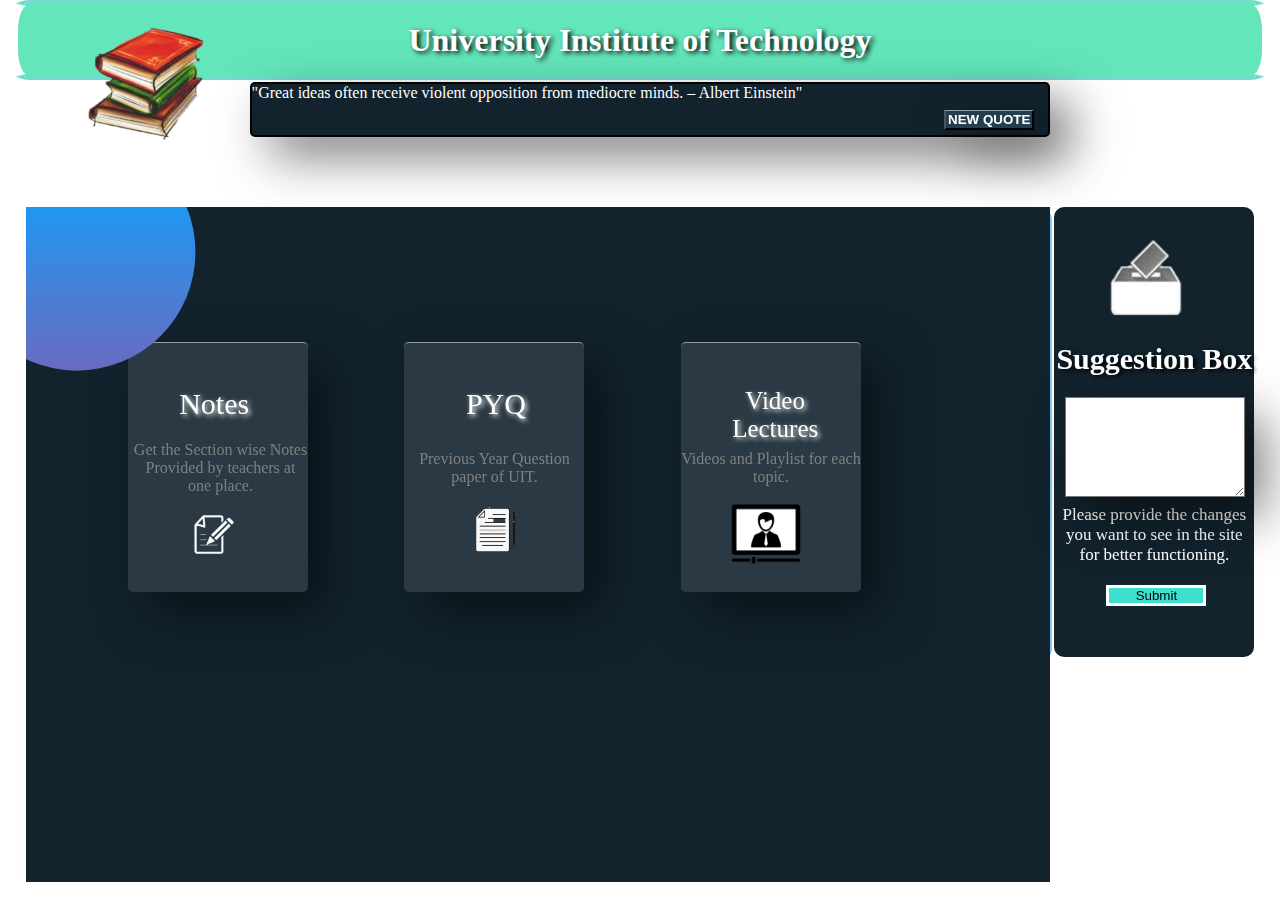
<file: index.html>
<!DOCTYPE html>
<html lang="en">
<head>
    <meta charset="UTF-8">
    <meta http-equiv="X-UA-Compatible" content="IE=edge">
    <meta name="viewport" content="width=device-width, initial-scale=1.0">
    <title>University Institute of Technology </title>
    <link rel="stylesheet" href="site.css">
    <link rel="stylesheet" href="quote.css">
    <link rel="stylesheet" href="bubble.css">
</head>
<body>
    
    <div class="head">
        <h1>University Institute of Technology</h1>
        <div class="h22">
        <h2>Notes || PYQ Papers || Youtube Videos
        </h2></div>
        
        <div class="logo1">
            <img src="book.png" alt="">
            
        </div>
        
    </div>


    <div class="container">
        <div class="quote-box">
            <p id="output">"Great ideas often receive violent opposition from mediocre minds. – Albert Einstein"</p>
        

        </div>
        <button id="btn">New Quote</button>
        
    </div>
    
    



    <div class="main">
        <section>
            
        </section>
        <h2 class="Notesh2">Notes</h2>
        <div class="notesImg">
            <img src="notes.png" alt="">
        </div>
        <a href="notes.html">
        <div class="notes">
            
            <p>Get the Section wise Notes Provided by teachers at one place.</p>
        </div>
    </a>
        <h2 class="pyqh2">PYQ</h2>
        <div class="pyqImg">
            <img src="pyq.png" alt="">
        </div>
        <div class="pyq">
            <p>Previous Year Question paper of UIT.</p>
            
        </div>
        <h2 class="yth2">Video <br> Lectures</h2>
        <div class="ytImg">
            <img src="yt.png" alt="">
        </div>
        <div class="yt">
            
            <p>Videos and Playlist for each topic.</p>
        </div>
    </div>

    <div class="announce">
        <div class="img1">
            <img  src="suggest.png" alt="">
        </div>
        <div class="box">
        <h1>Suggestion Box</h1>
        <div class="suggestText">
        <h2>Please provide the changes you want to see in the site for better functioning.</h2>
    </div>
    </div>
        <textarea class="suggest" name="" id="" cols="30" rows="10"></textarea>
        <input class="submit" type="submit">
    </div>
    <script src="quote1.js" type="text/javascript"></script>
    
    <script type="text/javascript">
    function createBubble(){
        const section = document.querySelector('section')
        const createElement = document.createElement('span')
        var size = Math.random() * 60;

        createElement.style.width = 50 + size + 'px';
        createElement.style.height = 50 + size + 'px';
        createElement.style.left = Math.random() * innerWidth + "px";
        section.appendChild(createElement);
        setTimeout(() =>{
            createElement.remove()

        },4000)
    }
    setInterval(createBubble, 500);
        
    
        
    
    </script>

    
</body>
</html>
</file>
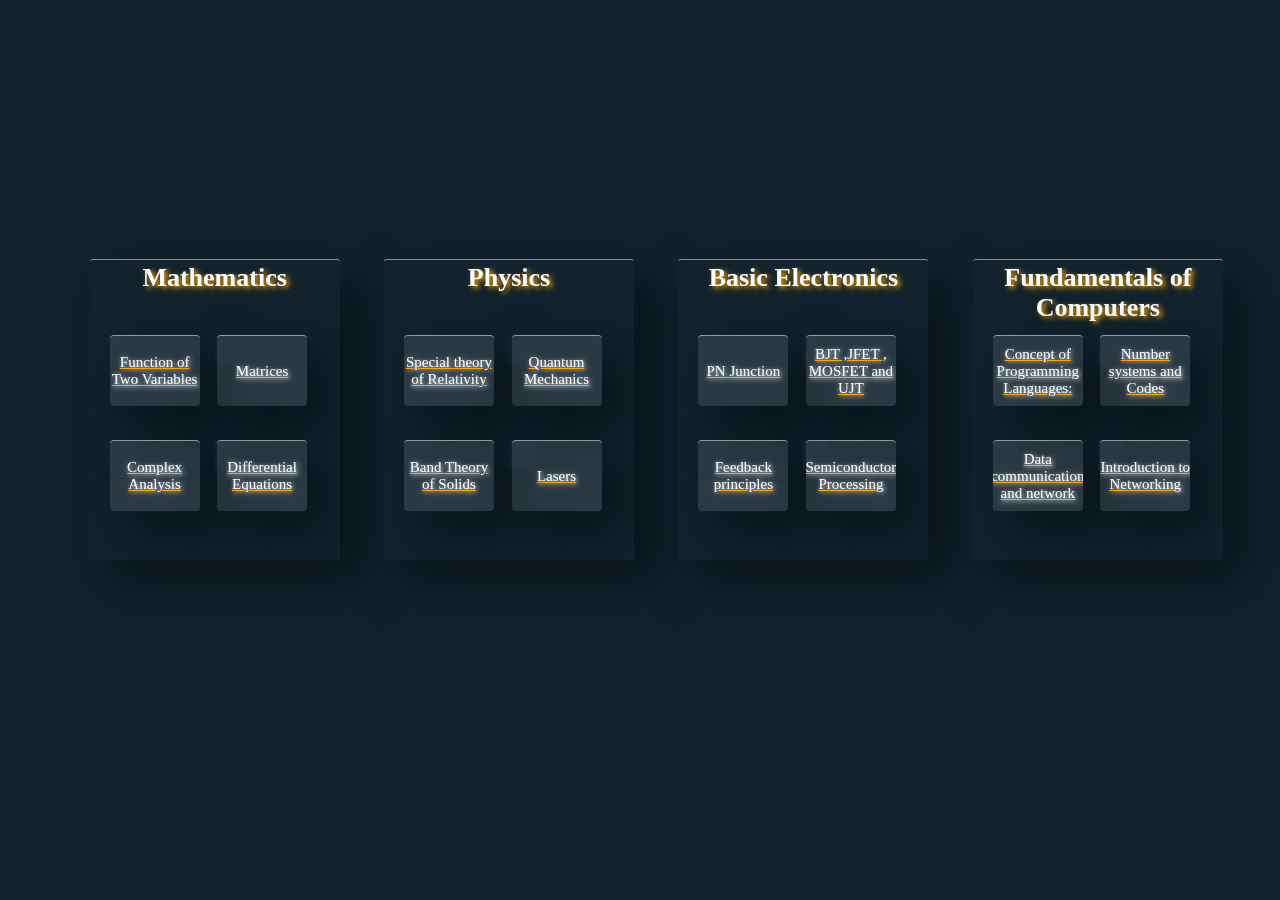
<file: notes.html>
<!DOCTYPE html>
<html lang="en">
<head>
    <meta charset="UTF-8">
    <meta http-equiv="X-UA-Compatible" content="IE=edge">
    <meta name="viewport" content="width=device-width, initial-scale=1.0">
    <title>Notes</title>
    <link rel="stylesheet" href="notes.css">
    <link rel="stylesheet" href="bubble.css">
</head>
<body>
    
        <div class="box1Notes">
            
            <h1>Mathematics 
            </h1>
            <div class="c1">
                <a href="">Function of Two Variables</a>
            </div>
            <div class="c2">
                <a href="">Matrices</a>
            </div>
            <div class="c3">
                <a href="">Complex Analysis</a>
            </div>
            <div class="c4">
                <a href="">Differential Equations</a>
            </div>
        
            
            
        </div>
        <div class="box2Notes">
            <h1>Physics</h1>
            <div class="c1">
                <a href="">Special theory of Relativity</a>
            </div>
            <div class="c2">
                <a href="">Quantum Mechanics</a>
            </div>
            <div class="c3">
                <a href="">Band Theory of Solids</a>
                

            </div>
            <div class="c4">
                <a href="">Lasers</a>
            </div>
            
            
        </div>
        <div class="box3Notes">
            <h1>Basic Electronics</h1>
            <div class="c1">
                <a href="">PN Junction</a>
            </div>
            <div class="c2">
                <a href="">BJT ,JFET , MOSFET and UJT </a>
            </div>
            <div class="c3">
                <a href="">Feedback principles</a>
                

            </div>
            <div class="c4">
                <a href="">Semiconductor Processing</a>
            </div>
            
        </div>
        <div class="box4Notes">
            <h1>Fundamentals of Computers</h1>
            <div class="c1">
                <a href="">Concept of Programming Languages:</a>
            </div>
            <div class="c2">
                <a href="">Number systems and Codes </a>
            </div>
            <div class="c3">
                <a href="">Data communication and network</a>
                

            </div>
            <div class="c4">
                <a href="">Introduction to Networking</a>
            </div>
            
        </div>
        
        
    
    
    
</body>
</html>
</file>
<file: site.css>
*{
    margin: 0;
    padding: 0;
    box-sizing: border-box;
   
    
}

.head{
    text-align: center;
    background-color: rgb(99, 230, 186);
    width: 100%;
    height: 80px;
    display: flex;
    align-items: center;
    justify-content: center;
    padding: 4px;
    border-radius: 30px;
    border-top: dotted skyblue 4px;
    border-bottom: dotted skyblue 4px;
    border-right: solid white 18px;
    border-left: solid white 18px;
    transition: width 2s;
}

h1{
    color: white;
    font-weight: 3000;
    text-shadow: black 3px 2px 5px;
    
}

h2{
    font-weight: 500;
    font-size: 17px;
}
.head:hover{
    background-color: rgb(100, 235, 186) ;
   
}
.h22{
    position: absolute;
    top: 10%;
}
.logo1 img{
    width: 160px;
    height: 150px;
    position: absolute;
    left: 4%;
    top: 1%;
}


.main{
    background-color: #12232E;
    border-radius: 10px;
    width: 80%;
    height: 450px;
    top: 23%;
    left: 2%;
    position: absolute;
    box-shadow: 2px 2px #8BC6EC ;

}

.main::before{
    background: linear-gradient(#f00 , #f0f);
    clip-path: circle(30% at right 100%);
    position: absolute;
    content: '';
    top: 0;
    left: 0;
    width: 100%;
    height: 100%;
    
}
.main::after{
    background: linear-gradient(#2196f3 , #e91e63);
    clip-path: circle(15% at 5% 10%);
    position: absolute;
    content: '';
    top: 0;
    left: 0;
    width: 100%;
    height: 100%;
    
}

.notes{
    
    width: 180px;
    height: 250px;
    padding-left: 5px;
    position: absolute;
    left: 10%;
    top: 30%;
    color: white;
    box-shadow: 20px 20px 50px rgba(0, 0, 0, 0.5);
    transition:transform .7s;
    background: rgba(255, 255, 255, 0.1);
    overflow: hidden;
}
.Notesh2{
    position: absolute;
    color: white;
    top: 40%;
    font-size: 30px;
    left: 15%;
    z-index: 1;
    text-shadow: 2px 2px 5px;
}
.pyqh2{
    position: absolute;
    color: white;
    top: 40%;
    font-size: 30px;
    left: 43%;
    z-index: 1;
    text-shadow: 2px 2px 5px;
    
}
.yth2{
    position: absolute;
    color: white;
    top: 40%;
    font-size: 25px;
    left: 69%;
    z-index: 1;
    text-align: center;
    text-shadow: 2px 2px 5px;
    
}
.notes:hover, .pyq:hover , .yt:hover{
    transform: scale(1.2);
    
    cursor: pointer;
}

.notesImg img{
    width: 70px;
    position: absolute;
    top: 65%;
    left: 15%;
    z-index: 1;
    
}
.pyqImg img{
    width: 60px;
    position: absolute;
    top: 65%;
    left: 43%;
    z-index: 1;
}
.ytImg img{
    width: 130px;
    position: absolute;
    top: 65%;
    left: 66%;
    z-index: 1;
}
.notes p{
    color: grey;
}
.pyq p{
    color: grey;
}
.yt p{
    color: grey;
}
.pyq{
    position: absolute;
    background-color:  #12232E;
    width: 180px;
    height: 250px;
    left: 37%;
    top: 30%;
    transition:transform .7s;
    box-shadow: 20px 20px 50px rgba(0, 0, 0, 0.5);
    color: white;
    background: rgba(255, 255, 255, 0.1);
    overflow: hidden;
    display: flex;
    justify-content: center;
    align-items: center;
    border-top: 1px solid rgba(255, 255, 255, 0.5);
    border-top: 1px solid rgba(255, 255, 255, 0.5);
    backdrop-filter: blur(5px);
}
.yt{
    position: absolute;
    background-color:  #12232E;
    box-shadow: 20px 20px 50px rgba(0, 0, 0, 0.5);
    width: 180px;
    height: 250px;
    left: 64%;
    top: 30%;
    color: white;
    transition:transform .7s;
    background: rgba(255, 255, 255, 0.1);
    overflow: hidden;
}

.notes , .pyq, .yt{
    border-radius: 5px;
    text-align: center;
    display: flex;
    align-items: center;
    justify-content: center;
    display: flex;
    justify-content: center;
    align-items: center;
    border-top: 1px solid rgba(255, 255, 255, 0.5);
    border-top: 1px solid rgba(255, 255, 255, 0.5);
    backdrop-filter: blur(5px);
}

.announce{
    width: 200px;
    height: 450px;
    background-color: #12232E;
    
    position: absolute;
    right: 2%;
    top: 23%;
    border-radius: 10px;
    padding-left: 2px;
    margin-left: 2px;
    
}
.announce h1{
    font-size: 30px;
    color: white;
}

.suggest{
    width: 180px;
    height: 100px;
    margin-left: 9px;
    margin-top: 10px;
    position: absolute;
    top: 40%;
    text-align: left;
    box-shadow: 20px 20px 50px rgba(0, 0, 0, 0.5);
    
}
.suggestText{
    top: 480%;
    position: absolute;
    text-align: center;
    color: white;
}

.img1{
    bottom: 60%;
    position: absolute;
}
.box{
    position: absolute;
    top: 30%;
}
.submit{
    background-color: turquoise;
    border: solid white 3px;
    width: 100px;
    position: absolute;
    top: 84%;
    right: 24%;
    
}
.submit:hover{
    cursor: pointer;
}
</file>
<file: quote.css>
*{
    margin: 0;
    padding: 0;
    
}
.container{
    
    border: solid 2px black;
    width:62.5%;
    left: 19.5%;
    position: absolute;
    border-radius: 15px;
    top: 82px;
    color: white;
    box-shadow: 20px 20px 50px rgba(0, 0, 0, 0.5);
    display: flex;
    height: 55px;
    position: absolute;
    background-color:  #12232E;
    border-radius: 5px;
    display: flex;
  flex-direction: column;
}
#btn {
    left: 87%;
    top: 50%;
    padding: 1px 2px;
    text-transform: uppercase;
    color: white;
    font-weight: bold;
    box-shadow: 20px 20px 50px rgba(0, 0, 0, 0.5);
    background: rgba(255, 255, 255, 0.1);
    cursor: pointer;
    background-color:  #243e50;
    position: absolute;
    border-top: 1px solid rgba(255, 255, 255, 0.5);
    border-top: 1px solid rgba(255, 255, 255, 0.5);
    backdrop-filter: blur(5px);
  }
  #btn:hover{
    padding: 3px 5px;
    background-color:  #12232E;
  }
  
#author {
    left: 70%;
    color: #888;
    top: 41%;
    position: absolute;
    font-weight: 1900;
    font-style: italic;
    margin-top: 10px;
  }
</file>
<file: bubble.css>
*{
    margin: 0;
    padding: 0;
}
section{
    position: relative;
    width: 100%;
    height: 75vh;
    overflow: hidden;
    background-color: #12232E;
    display: flex;
    justify-content: center;
    align-items: center;
}

section span{
    position: absolute;
    bottom: -50px;
    background: transparent;
    border-radius: 50%;
    pointer-events: none;
    box-shadow: inset 0 0 10px rgba(255, 255, 255, 0.5);
    animation: animate 4s linear infinite;
}
section span:before{
    content: '';
    position: absolute;
    width: 100%;
    height: 100%;
    transform: scale(0.25) translate(-70%, -70%);
    background: radial-gradient(#fff, transparent);
    border-radius: 50%;
}

@keyframes animate{
    0%{
        transform:  translateY(0%);
        opacity: 1;
    }
    99%{
        
        opacity: 1;
    }

    100%{
        transform:  translateY(-500%);
        opacity: 0;
    }
}
</file>
<file: notes.css>
*{
    
    background-color: #12232E;
    position: absolute;
    width: 100%;
    height: 98%;
    
}
h1{

    color: white;
    text-shadow: orange 3px 2px 5px;
}
.c1{
    top: 25%;
    left: 7%;
}
.c2{
    top: 25%;
    
    left: 50%;

}
.c3{
    top: 60%;
    
    left: 7%;
}
.c4{
    top: 60%;
    left: 50%;
    

}
.c1 , .c2 ,.c3,  .c4{
    background-color: #12232E;
    width: 10%;
    height: 10%;
    color: white;
    transition: transform .5s;
    position: absolute;

}
.c1 a, .c2 a, .c3 a , .c4 a{
    text-decoration-color: orange;
    text-shadow: white 3px 2px 5px;
    position: absolute;
    font-weight: 50000;
    text-align: center;
    color: #fff;
    font-size: 15px;
    text-shadow: 1px 1px 5px white;
    width: 90px;
    height: 70px;
    left: 10%;
    background: rgba(255, 255, 255, 0.1);
    border-radius: 4px;
    display: flex;
    align-items: center;
    overflow: hidden;
    justify-content: center;
    box-shadow: 20px 20px 50px rgba(0, 0, 0, 0.5);
    border-top: 1px solid rgba(255, 255, 255, 0.5);
    border-top: 1px solid rgba(255, 255, 255, 0.5);
    backdrop-filter: blur(5px);
}
.c1:hover, .c2:hover, .c3:hover, .c4:hover{
    transform:scale(1.2) ;
}




.box1Notes, .box2Notes, .box3Notes,.box4Notes{
    width: 37%;;
    height: 30%;
    font-size: small;
    border-radius: 3px;

}
.box1Notes{
    left: 7%;
    top: 30%;
    
    
}
.box2Notes{
    left: 30%;
    top: 30%;
    
}
.box3Notes{
    left: 53%;
    top: 30%;
    
}
.box4Notes{
    left: 76%;
    top: 30%;
   
}

.box1Notes, .box2Notes , .box3Notes, .box4Notes{
    flex-direction: column;
    width: 250px;
    height: 300px;
    transition:transform .7s;
    box-shadow: 20px 20px 50px rgba(0, 0, 0, 0.5);
    color: black;
    overflow: hidden;
    display: flex;
    justify-content: center;
    text-align: center;
    align-items: center;
    border-top: 1px solid rgba(255, 255, 255, 0.5);
    border-top: 1px solid rgba(255, 255, 255, 0.5);
    backdrop-filter: blur(5px);
    position: absolute;
}
.box1Notes:hover, .box2Notes:hover , .box3Notes:hover , .box4Notes:hover{
    transform: scale(1.2);
    cursor: pointer;
    
}
</file>
